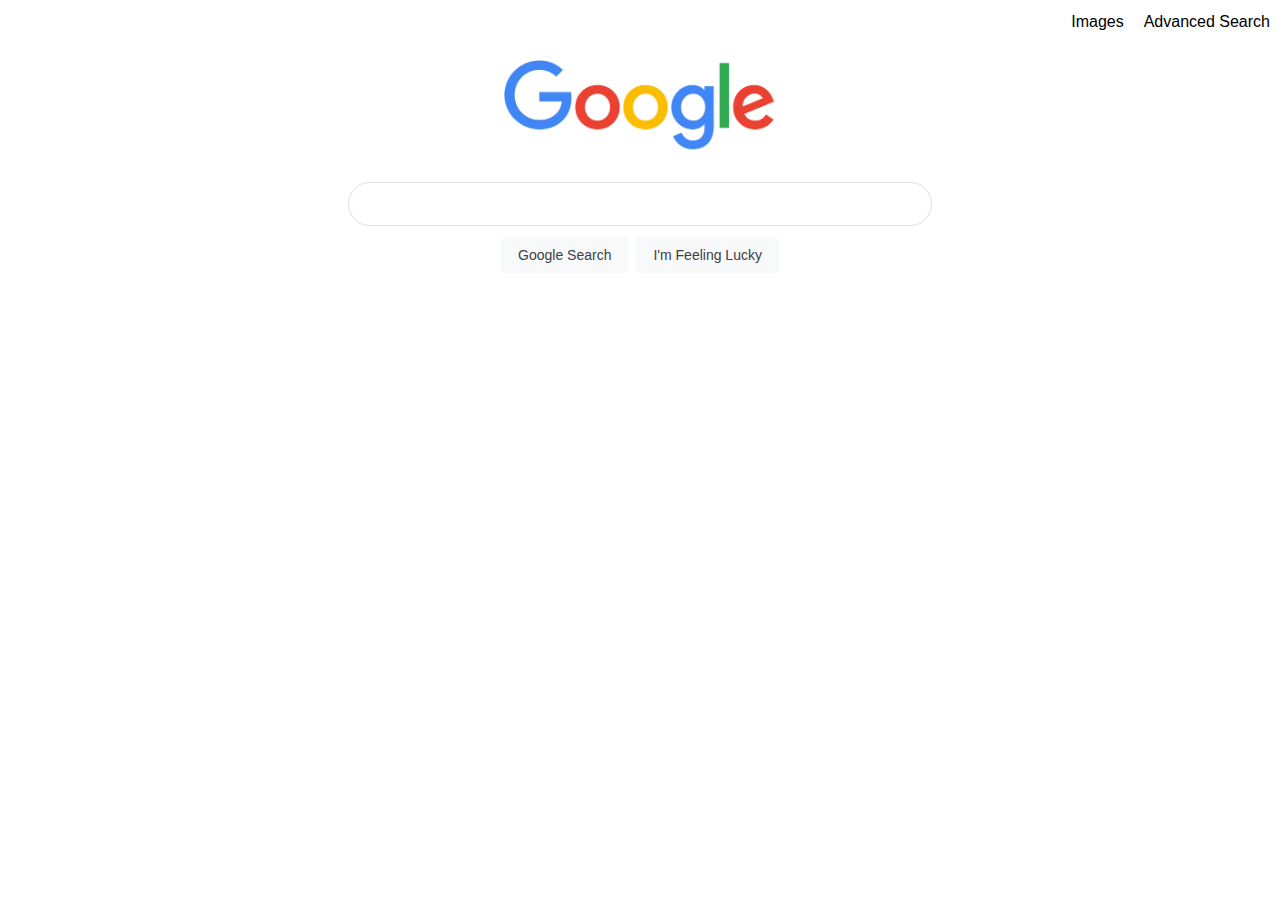
<file: index.html>
<!DOCTYPE html>
<html lang="en">
    <head>
        <title>Search</title>
        <link rel="stylesheet" href="styles.css">
        <link rel="stylesheet" href="https://cdn.jsdelivr.net/npm/bootstrap@4.3.1/dist/css/bootstrap.min.css" integrity="sha384-ggOyR0iXCbMQv3Xipma34MD+dH/1fQ784/j6cY/iJTQUOhcWr7x9JvoRxT2MZw1T" crossorigin="anonymous">

    </head>
    <body>
        <div>
            <ul class="navbar-list">
                <li class="navbar-item"><a href="images.html">Images</a></li>
                <li class="navbar-item"><a href="advanced.html">Advanced Search</a></li>
            </ul>
        </div>
        <div class="centered-div">
            <img src="Google-logo.png" alt="Google Logo" width="272" height="92">
        </div>
        <form action="https://www.google.com/search">
            <input type="text" name="q" class="input-bar">
            <div class="centered-div">
                <input type="submit" value="Google Search" class="btn-search">
                <input type="submit" name="btnI" value="I'm Feeling Lucky" class="btn-search">
            </div>
        </form>
    </body>
</html>
</file>
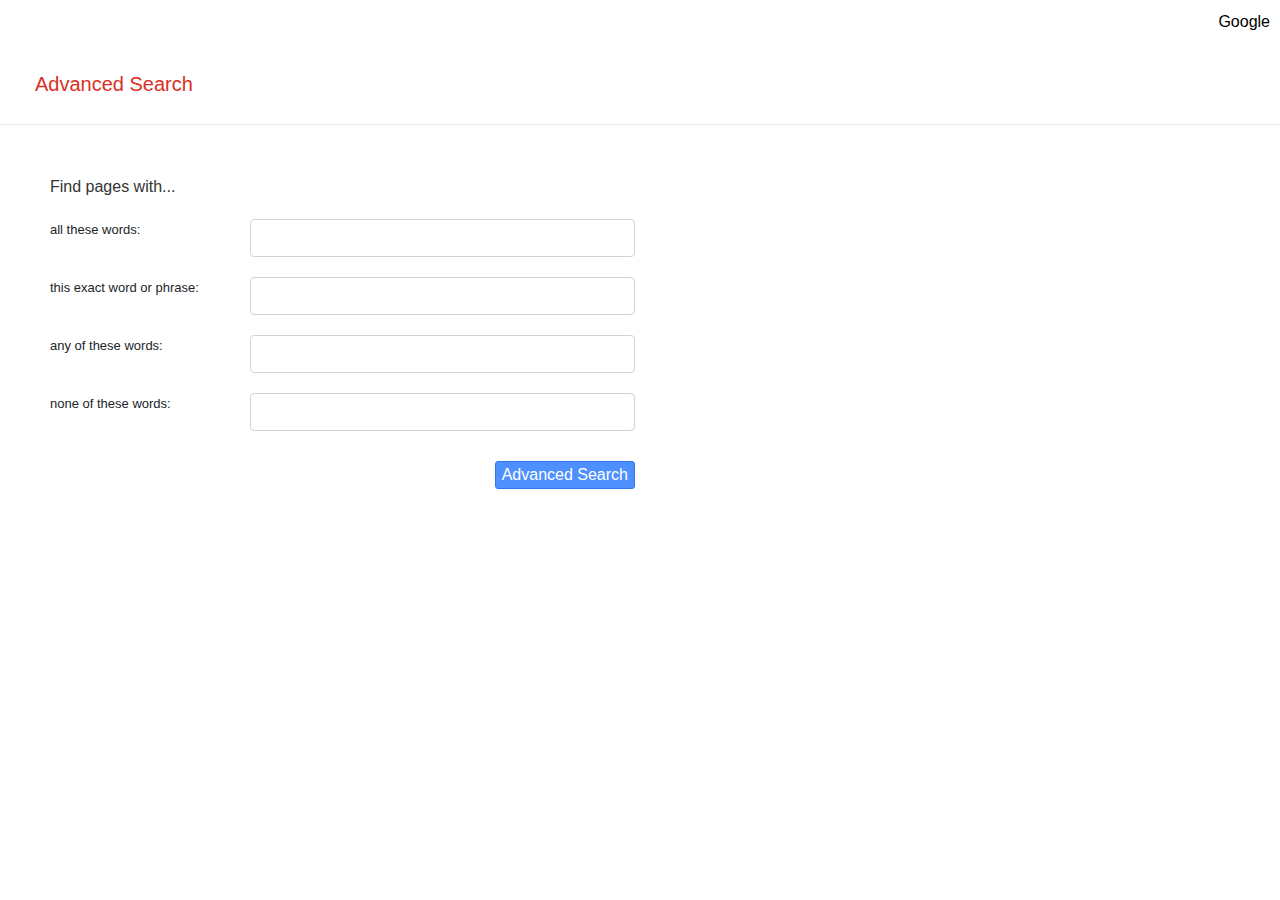
<file: advanced.html>
<!DOCTYPE html>
<html lang="en">
    <head>
        <title>Search</title>
        <link rel="stylesheet" href="styles.css">
        <link rel="stylesheet" href="https://cdn.jsdelivr.net/npm/bootstrap@4.3.1/dist/css/bootstrap.min.css" integrity="sha384-ggOyR0iXCbMQv3Xipma34MD+dH/1fQ784/j6cY/iJTQUOhcWr7x9JvoRxT2MZw1T" crossorigin="anonymous">

    </head>
    <body>
        <div>
            <ul class="navbar-list">
                <li class="navbar-item"><a href="index.html">Google</a></li>
            </ul>
        </div>
        <p class="h1-advanced">Advanced Search</p>
        <div class="line"></div>
        <div class="div-advanced">
            <p class="h2-advanced">Find pages with...</p>
            <form action="https://www.google.com/search">
                <div class="row-input">
                    <div class="left">
                        <p class="p-advanced">all these words:</p>
                    </div>
                    <div class="right">
                        <input type="text" name="as_q" class="form-control">
                    </div>
                </div>
                <div class="row-input">
                    <div class="left">
                        <p class="p-advanced">this exact word or phrase:</p>
                    </div>
                    <div class="right">
                        <input type="text" name="as_epq" class="form-control">
                    </div>
                </div>
                <div class="row-input">
                    <div class="left">
                        <p class="p-advanced">any of these words:</p>
                    </div>
                    <div class="right">
                        <input type="text" name="as_oq" class="form-control">
                    </div>
                </div>
                <div class="row-input">
                    <div class="left">
                        <p class="p-advanced">none of these words:</p>
                    </div>
                    <div class="right">
                        <input type="text" name="as_eq" class="form-control">
                    </div>
                </div>
                <div class="btn-div">
                    <input type="submit" value="Advanced Search" class="btn-advanced">
                </div>
            </form>
        </div>
    </body>
</html>
</file>
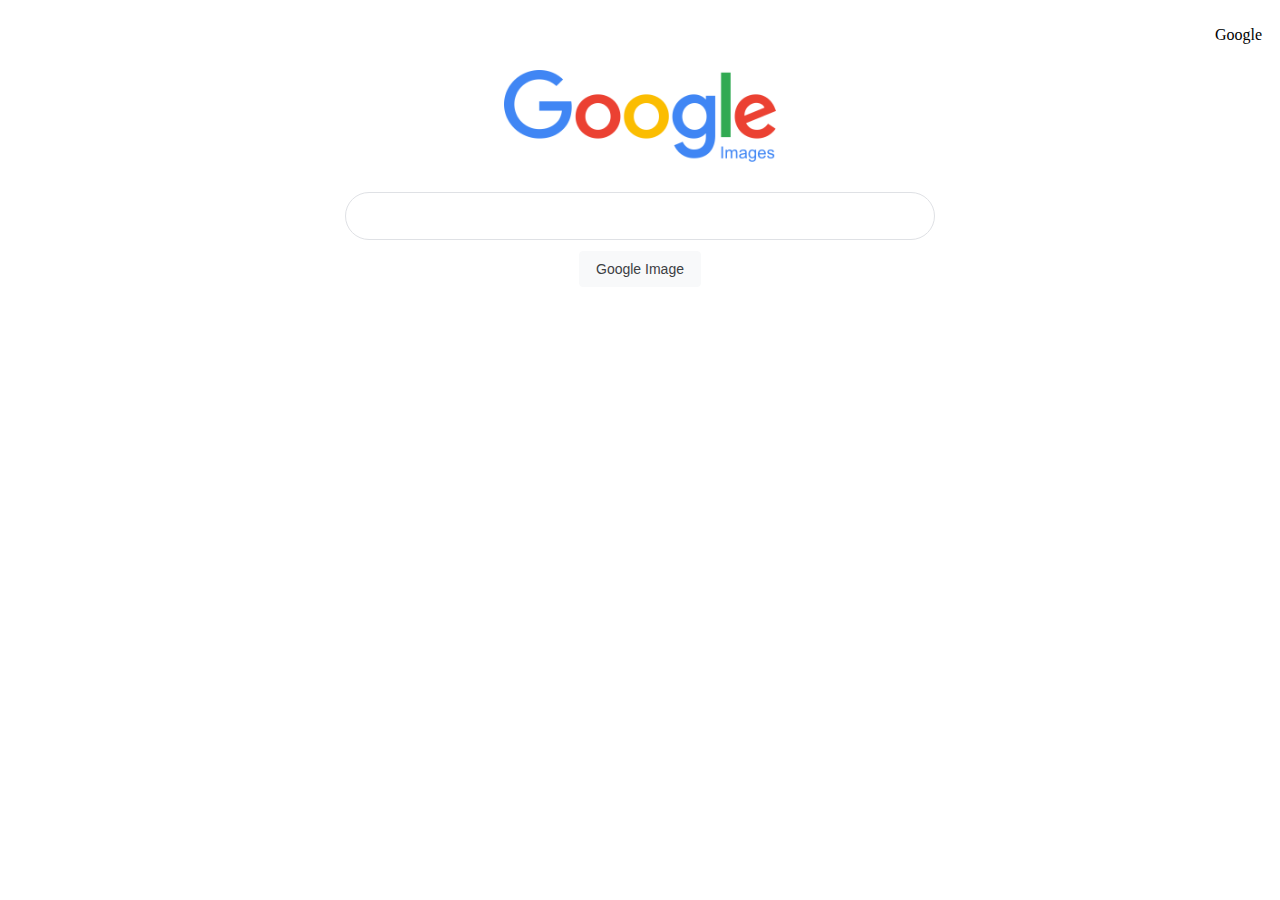
<file: images.html>
<!DOCTYPE html>
<html lang="en">
    <head>
        <title>Search</title>
        <link rel="stylesheet" href="styles.css">
    </head>
    <body>
        <div>
            <ul class="navbar-list">
                <li class="navbar-item"><a href="index.html">Google</a></li>
            </ul>
        </div>
        <div class="centered-div">
            <img src="google-image-logo.png" alt="Google Logo" width="272" height="92">
        </div>
        <form action="https://www.google.com/search">
            <input type="text" name="q" class="input-bar">
            <input type="hidden" name="tbm" value="isch">
            <div class="centered-div">
                <input type="submit" value="Google Image" class="btn-search">
            </div>
        </form>
    </body>
</html>
</file>
<file: styles.css>
.navbar-list{
    list-style-type: none;
    display: flex;
    flex-direction: row;
    justify-content: flex-end;
}
.navbar-item{
    margin: 10px;
}
a:link{
    color: black;
    text-decoration: none;
}
a:visited{
    color: black;
    text-decoration: none;
}
a:hover{
    color: black;
    text-decoration: underline;
}
a:active{
    color: black;
}
.btn-advanced{
    box-shadow: none;
    background-color: #4d90fe;
    border: 1px solid #3079ed;
    color: #fff;
    border-radius: 3px;
}
.btn-div{
    display: flex;
    justify-content: flex-end;
    width: 585px;
    margin-top: 30px;
}
.btn-search{
    background-color: #f8f9fa;
    border: 1px solid #f8f9fa;
    border-radius: 4px;
    color: #3c4043;
    font-family: Roboto,arial,sans-serif;
    font-size: 14px;
    margin: 11px 4px;
    padding: 0 16px;
    line-height: 27px;
    height: 36px;
    min-width: 54px;
    text-align: center;
    cursor: pointer;
    user-select: none;
}

.centered-div{
    display: flex;
    justify-content: center;
    align-items: center;
}
.div-advanced{
    margin: 50px;
}
.form-control{
    width: 385px;
}
.h1-advanced{
    color: #d93025;
    font-size: 20px;
    margin: 25px 35px;
}
.h2-advanced{
    color: #333333;
    font-size: 16px
}
.input-bar{
    display: flex;
    z-index: 3;
    height: 44px;
    background: #fff;
    border: 1px solid #dfe1e5;
    box-shadow: none;
    border-radius: 24px;
    margin: 0 auto;
    margin-top: 30px;
    width: 638px;
    width: 584px;
    max-width: 584px;
}
.left{
    width: 200px;
}
.line{
    border-bottom: 1px solid #ebebeb;
}
.p-advanced{
    font-size: 13px;
    vertical-align: middle;
}
.right{
    width: 385px;
    
}
.row-input{
    display: flex;
    flex-direction: row;
    align-items: center;
    margin-top: 20px;
}
</file>
